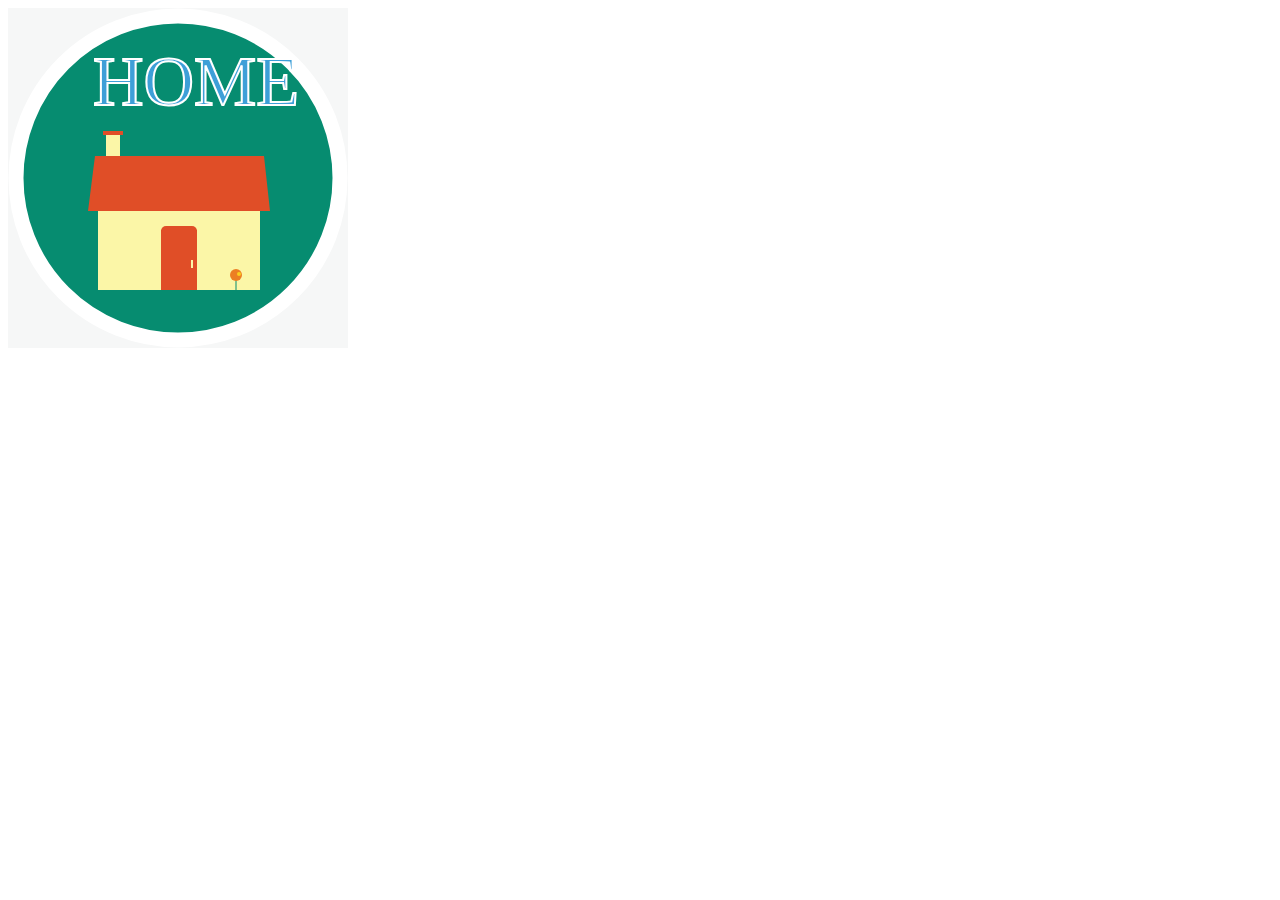
<file: files/2.10/index.html>
<!DOCTYPE html>
<html>

<head>
    <meta charset="utf-8">
    <title>You, Me & SVG</title>
    <link href="style.css" rel="stylesheet">
</head>

<body>
    <svg height="340" version="1.1" width="340" xmlns="http://www.w3.org/2000/svg"><!-- Bg Circle -->
  <circle class="background-circle"
          cx="170"
          cy="170"
          r="162"></circle><!-- Chimney -->
  <rect class="chimney"
        height="21"
        width="14"
        x="98"
        y="127"></rect>
  <rect class="chimney-topper"
        height="4"
        width="20"
        x="95"
        y="123"></rect><!-- House -->
  <rect class="body"
        height="84"
        width="162"
        x="90"
        y="198"></rect>
  <polygon class="roof"
           points="256,148 262,203 80,203 87,148 327,148"></polygon><!-- Door -->
  <rect class="door"
        height="60"
        width="36"
        x="153"
        y="222"></rect>
  <rect class="door"
        height="10"
        rx="5"
        ry="5"
        width="36"
        x="153"
        y="218"></rect>
  <rect class="door-knob"
        height="8"
        width="2"
        x="183"
        y="252"></rect><!-- Flower -->
  <line x1="228"
        x2="228"
        y1="267"
        y2="282"></line>
  <circle class="flower-outer"
          cx="228"
          cy="267"
          r="6"></circle>
  <circle class="flower-inner"
          cx="231"
          cy="266"
          r="2"></circle><!-- TEXT -->
  <text x="85"
        y="97">
    HOME
  </text></svg>
</body>

</html>
</file>
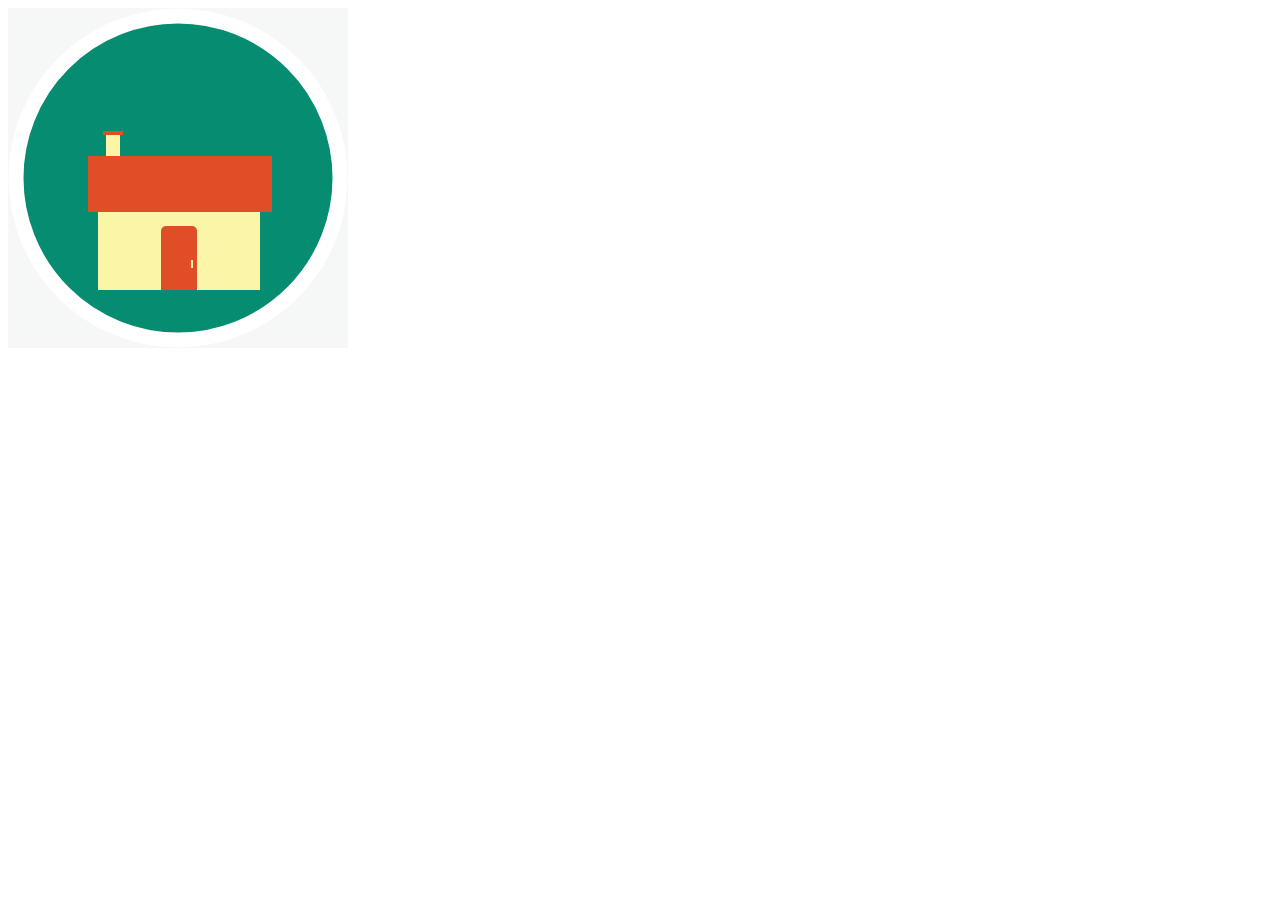
<file: files/2/index.html>
<!DOCTYPE html>
<html>

<head>
    <meta charset="utf-8">
    <title>You, Me & SVG</title>
</head>

<body>
    <svg height="340" style="background-color:#F6F7F7;" version="1.1" width="340" xmlns="http://www.w3.org/2000/svg"><!-- Bg Circle -->
  <circle cx="170"
          cy="170"
          fill="#068C70"
          r="162"
          stroke="#FFFFFF"
          stroke-width="15"></circle><!-- Chimney -->
  <rect fill="#FBF6A7"
        height="21"
        width="14"
        x="98"
        y="127"></rect>
  <rect fill="#E04E27"
        height="4"
        width="20"
        x="95"
        y="123"></rect><!-- House -->
  <rect fill="#FBF6A7"
        height="84"
        width="162"
        x="90"
        y="198"></rect>
  <rect fill="#E04E27"
        height="56"
        width="184"
        x="80"
        y="148"></rect><!-- Door -->
  <rect fill="#E04E27"
        height="60"
        width="36"
        x="153"
        y="222"></rect>
  <rect fill="#E04E27"
        height="10"
        rx="5"
        width="36"
        x="153"
        y="218"></rect>
  <rect fill="#FBF6A7"
        height="8"
        width="2"
        x="183"
        y="252"></rect></svg>
</body>

</html>
</file>
<file: files/2.10/style.css>
svg {
    background-color: #F6F7F7;
}

.background-circle {
    fill: #068C70;
    stroke: #FFFFFF;
    stroke-width: 15px;
}

.chimney {
    fill: #FBF6A7;
}

.chimney-topper {
    fill: #E04E27;
}

.body {
    fill: #FBF6A7;
}

.roof {
    fill: #E04E27;
}

.door {
    fill: #E04E27;
}

.door-knob {
    fill: #FBF6A7;
}

line {
    fill: #068C70;
    stroke: #068C70;
    stroke-width: 1px;
}

.flower-outer {
    fill: #EC7E23;
}

.flower-inner {
    fill: #FBCE1D;
}

text {
    font-family: Filmotype Major;
    font-size: 70px;
    fill: #3E9FD8;
    stroke: #FFFFFF;
    stroke-width: 2px;
}
</file>
